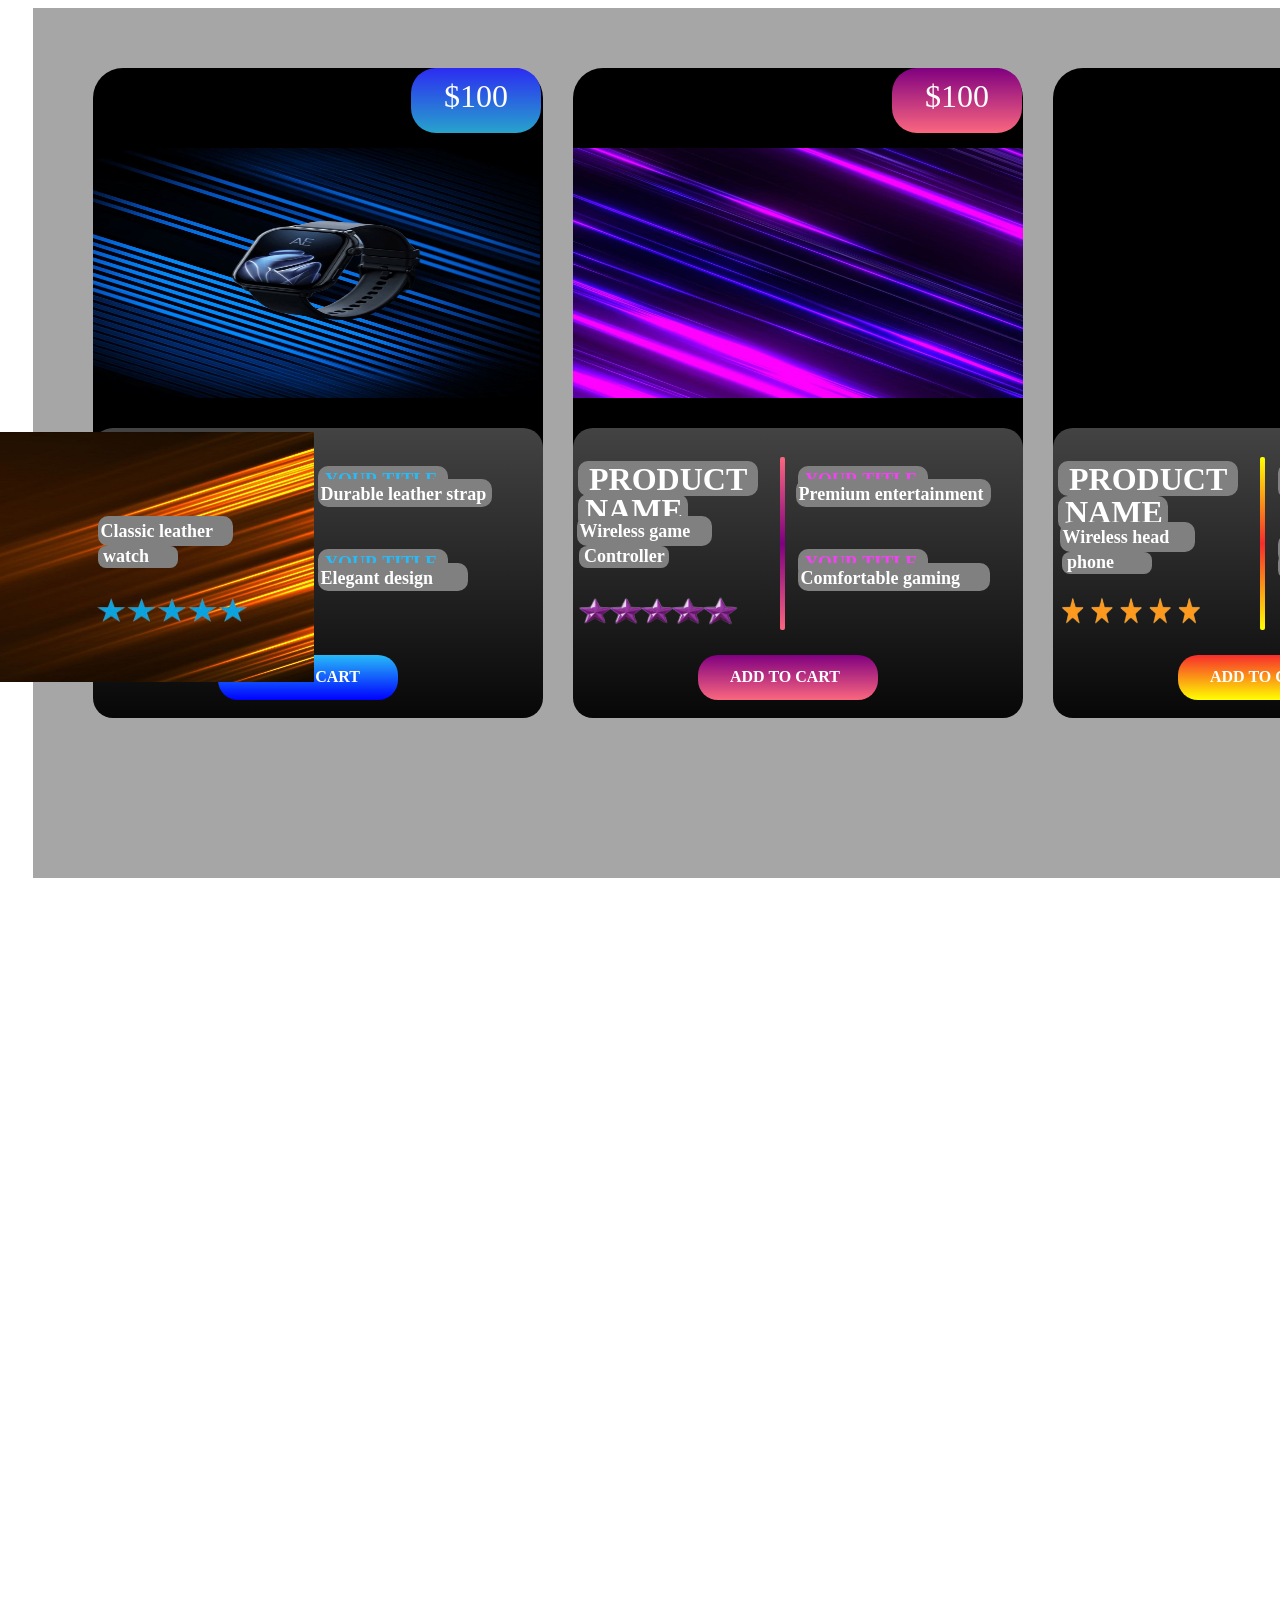
<file: index.html>
<!DOCTYPE html>
<html lang="en">
<head>
    <title>Product card</title>
    <link rel="stylesheet" href="style.css">
</head>
<body>
  <div class="product">
    <div class="watch">
        <div class="tag1"><p>$100</p></div>
        <div class="intro">
            <div class="depart"></div>
            <div class="button"><b>ADD TO CART</b></div>
            <div class="name"><a>PRODUCT</a></div><br>
            <div class="ame"><c>NAME</c></div>
            <div class="yourtitleone"><e>YOUR TITLE</e></div>
            <div class="yourtitle1"><e>YOUR TITLE</e></div>
        </div>
        </div>
    <div class="headphone">
        <div class="tag2"><p>$100</p></div>
        <div class="intro2">
          <div class="depart1"></div>
          <div class="button2"><b>ADD TO CART</b></div> 
          <div class="name2"><a>PRODUCT</a></div><br>
          <div class="ame2"><c>NAME</c></div>
          <div class="yourtitletwo"><e class="two">YOUR TITLE</e></div>
          <div class="yourtitle2"><e class="two">YOUR TITLE</e></div>
        </div>
    </div>
     <div class="gamepad">
        <div class="tag3"><p>$100</p></div>
        <div class="intro3">
            <div class="depart2"></div>
            <div class="button3"><b>ADD TO CART</b></div>
            <div class="name3"><a>PRODUCT</a></div>
            <div class="ame3"><c>NAME</c></div>
            <div class="yourtitlethree"><e class="three">YOUR TITLE</e></div>
            <div class="yourtitle3"><e class="three">YOUR TITLE</e></div>
        </div>
     </div>
        </div>
<img src="img4.png" class="backg1">
     <img src="img1.png" class="pics">

<img src="img5.png" class="backg2">
     <img src="img2.png" class="pics2">

    <img src="img6.png" class="g3">
     <img src="img3.png" class="pics3">

     <div class="nameone"><r class="i">Classic leather<br></r></div>
     <div class="ameone"><r class="ii">watch</div>
        <div class="title1"><r class="i">Durable leather strap</r></div>
       <div class="title1one"><r class="i">Elegant design</r></div>

      <div class="nametwo"><r class="i">Wireless game</r><br></div>
      <div class="ametwo"><r class="ii">Controller</r></div>
          <div class="title2"><r class="i">Premium entertainment</r></div>
          <div class="title2two"><r class="i">Comfortable gaming</r></div>

    <div class="namethree"><r class="i">Wireless head</r></div>
    <div class="amethree"><r class="ii">phone</r></div>
         <div class="title3"><r class="i">Premium sound quality</r></div>
         <div class="title3three"><r class="i">No noise connection</r></div>

    <img src="star1.png" class="star1">
    <img src="star2.png" class="star2">
    <img src="star3.png" class="star3">    
</body>
</html>
</file>
<file: style.css>
body{
    background-color: white;
}
.product{
    width: 1500px;
    height: 750px;
    background-color: rgb(167, 166, 166);
    padding: 60px;
    position: relative;
    left: 25px;
    display: grid;
    grid-template-rows: 650px 650px 650px;
    grid-template-columns: 450px 450px 450px;
    grid-gap: 30px;
}
.watch{
    background-color: black;
    border-radius: 30px;
}
.headphone{
    background-color: black;
    border-radius: 30px;
}
.gamepad{
    background-color: black;
    border-radius: 30px;
}
.tag1{
    width: 130px;
    height: 65px;
    background: linear-gradient(rgb(44, 44, 241),rgb(39, 163, 204));
    position: relative;
    left: 318px;
    bottom: 32px;
    border-radius: 25px;
    color: white;
    font-size: xx-large;
}
p{
    position: relative;
    left: 33px;
    top: 10px;
}
.intro{
    width: 450px;
    height: 290px;
    background: linear-gradient(rgb(68, 67, 67) ,rgb(7, 7, 7) );
    border-radius: 20px;
    position: relative;
    bottom: -262.5px;
}
.button{
    width: 180px;
    height: 45px;
    background:  linear-gradient(rgb(39, 187, 248),blue);
    border-radius: 20px;
    position: relative;
    left: 125px;
    top: 54px;
}
.depart{
    width: 5px;
    height: 173px;
    background: linear-gradient(rgb(39, 187, 248),rgb(71, 71, 243),rgb(39, 187, 248));
    border-radius: 2px;
    position: relative;
    left: 207px;
    top: 29px;
}
b{
    color: white;
    font-weight: 800;
    position: relative;
    left: 32px;
    top: 13px;
}
.name{
    width: 180px;
    height: 35px;
    background-color: grey;
    color: white;
    position: relative;
    bottom: 185px;
    left: 5px;
    font-weight: 900;
    font-size: xx-large;
    border-radius: 10px;
}
a{
    position: relative;
    left: 11px;
}
.ame{
    width: 110px;
    height: 35px;
    background-color: gray;
    color: white;
    font-weight: 900;
    font-size: xx-large;
    border-radius: 10px;
    position: relative;
    bottom: 205px;
    left: 7px;
}
c{
    position: relative;
    top: -1.5px;
    left: 7px;
}
.yourtitleone{
    width: 130px;
    height: 30px;
    background-color: gray;
    position: relative;
    left: 225px;
    bottom: 268px;
    border-radius: 10px;
    color: rgb(39, 187, 248);
    font-size: large;
    font-weight: 800;
}
e{
    position: relative;
    left: 7px;
    top: 4.5px;
}
.yourtitle1{
    width: 130px;
    height: 30px;
    background-color: gray;
    position: relative;
    left: 225px;
    bottom: 215px;
    border-radius: 10px;
    color: rgb(39, 187, 248);
    font-size: large;
    font-weight: 800;
}
.tag2{
    width: 130px;
    height: 65px;
    background: linear-gradient(purple,rgb(250, 103, 127));
    position: relative;
    left: 319px;
    bottom: 32px;
    border-radius: 25px;
    color: white;
    font-size: xx-large;
}
.intro2{
    width: 450px;
    height: 290px;
    background: linear-gradient(rgb(68, 67, 67),rgb(7, 7, 7));
    position: relative; 
    bottom: -262.5px;
    border-radius: 20px;   
}
.depart1{
    width: 5px;
    height: 173px;
    background: linear-gradient(rgb(250, 103, 127),purple,rgb(250, 103, 127));
    position: relative;
    left: 207px;
    top: 29px;
    border-radius: 2px;
}
.button2{
    width: 180px;
    height: 45px;
    background: linear-gradient(purple,rgb(250, 103, 127));
    border-radius: 20px;
    position: relative;
    left: 125px;
    top: 54px;
}
.name2{
    width: 180px;
    height: 35px;
    background-color: gray;
    color: white;
    position: relative;
    bottom: 185px;
    left: 5px;
    font-weight: 900;
    font-size: xx-large;
    border-radius: 10px;
}
.ame2{
    width: 110px;
    height: 35px;
    background-color: gray;
    color: white;
    position: relative;
    top: -205px;
    left: 5px;
    font-weight: 900;
    font-size: xx-large;
    border-radius: 10px;
}
.yourtitletwo{
    width: 130px;
    height: 30px;
    background-color: gray;
    position: relative;
    left: 225px;
    bottom: 268px;
    border-radius: 10px; 
    font-size: large;
    font-weight: 800;
}
.yourtitle2{
    width: 130px;
    height: 30px;
    background-color: gray;
    position: relative;
    left: 225px;
    bottom: 215px;
    border-radius: 10px;
    font-size: large;
    font-weight: 800;
}
.tag3{
   width: 130px;
    height: 65px;
    background: linear-gradient(rgb(247, 44, 44),rgb(228, 228, 15));
    position: relative;
    left: 319px;
    bottom: 32px;
    border-radius: 25px;
    color: white;
    font-size: xx-large;  
}
.intro3{
   width: 450px;
    height: 290px;
    background: linear-gradient(rgb(68, 67, 67),rgb(7, 7, 7));
    position: relative; 
    bottom: -262.5px;
    border-radius: 20px;     
}
.depart2{
    width: 5px;
    height: 173px;
    background: linear-gradient(yellow,rgb(247, 44, 44),yellow);
    border-radius: 2px;
    position: relative;
    left: 207px;
    top: 29px; 
}
.button3{
     width: 180px;
    height: 45px;
    background: linear-gradient(rgb(247, 44, 44),yellow);
    border-radius: 20px;
    position: relative;
    left: 125px;
    top: 54px;
}
.name3{
    width: 180px;
    height: 35px;
    background-color: gray;
    color: white;
    position: relative;
    bottom: 185px;
    left: 5px;
    font-weight: 900;
    font-size: xx-large;
    border-radius: 10px; 
}
.ame3{
    width: 110px;
    height: 35px;
    background-color: gray;
    color: white;
    position: relative;
    top: -185px;
    left: 5px;
    font-weight: 900;
    font-size: xx-large;
    border-radius: 10px;
} 
.yourtitlethree{
     width: 130px;
    height: 30px;
    background-color: gray;
    position: relative;
    left: 225px;
    bottom: 253px;
    border-radius: 10px;
    font-size: large;
    font-weight: 800;
}
.two{
    color:rgb(245, 65, 245);
}
.three{
    color: rgb(236, 236, 14);
}
.yourtitle3{
    width: 130px;
    height: 30px;
    background-color: gray;
    position: relative;
    left: 225px;
    bottom: 212px;
    border-radius: 10px;
    font-size: large;
    font-weight: 800;
}
.backg1{
    width: 447px;
    height: 250px;
    position: relative;
    bottom: 730px;
    left: 85px;
}
.pics{
    width: 280px;
    height: 220px;
    position: relative;
    bottom: 752px;
    right: 282px;
}
.backg2{
    width: 449.5px;
    height: 250px;
    position: relative;
    bottom: 730px;
    right: 170px;
}
.pics2{
    width: 220px;
    height: 280px;
    position: relative;
    right: 518px;
    bottom: 700px;
     
}
.pics3{
    width: 220px;
    height: 280px;
    position: relative;
    left: 1150px;
   bottom: 1003px;   
}
.g3{
   width: 447px;
    height: 250px;
    position: relative;
    bottom: 730px;
    right: 365px;
}
.nameone{
    width: 135px;
    height: 30px;
    background-color: gray;
    border-radius: 10px;
    font-weight: 700;
    font-size:large;
    position: relative;
    bottom: 900px;
    left: 90px;
}
.i{
   color: white;
   position: relative;
   left: 2.5px;
   top: 5px;
   
}
.ameone{
    width: 80px;
    height: 22px;
    background-color: gray;
    border-radius: 8px;
    font-weight: 700;
    font-size:large;
    position: relative;
    bottom: 900px;
    left: 90px; 
}
.ii{
   color: white;
   position: relative;
   left: 5px;
   top: -0.5px;  
}
.title1{
    width: 174px;
    height: 28px;
    background-color: gray;
    border-radius: 10px;
    font-weight: 700;
    font-size:large;
    position: relative;
    bottom: 989px;
    left: 310px;  
}
.title1one{
    width: 150px;
    height: 28px;
    background-color: gray;
    border-radius: 10px;
    font-weight: 700;
    font-size:large;
    position: relative;
    bottom: 933px;
    left: 310px; 
    color: white; 
}
.nametwo{
    width: 135px;
    height: 30px;
    background-color: gray;
    border-radius: 10px;
    font-weight: 700;
    font-size:large;
    position: relative;
    bottom: 1008px;
    left: 569px;
}
.ametwo{
    width: 90px;
    height: 22px;
    background-color: gray;
    border-radius: 8px;
    font-weight: 700;
    font-size:large;
    position: relative;
    bottom: 1008px;
    left: 571px;   
}
.title2{
    width: 195px;
    height: 28px;
    background-color: gray;
    border-radius: 10px;
    font-weight: 700;
    font-size:large;
    position: relative;
    bottom: 1097px;
    left: 788px;  
}
.title2two{
     width: 192px;
    height: 28px;
    background-color: gray;
    border-radius: 10px;
    font-weight: 700;
    font-size:large;
    position: relative;
    bottom: 1041px;
    left: 790px; 
    color: white;
}
.namethree{
    width: 135px;
    height: 30px;
    background-color: gray;
    border-radius: 10px;
    font-weight: 700;
    font-size:large;
    position: relative;
    bottom: 1110px;
    left: 1052px; 
}
.amethree{
    width: 90px;
    height: 22px;
    background-color: gray;
    border-radius: 8px;
    font-weight: 700;
    font-size:large;
    position: relative;
    bottom: 1110px;
    left: 1054px;   
}
.title3{
    width: 195px;
    height: 28px;
    background-color: gray;
    border-radius: 10px;
    font-weight: 700;
    font-size:large;
    position: relative;
    bottom: 1213px;
    left: 1270px;
}
.title3three{
     width: 192px;
    height: 28px;
    background-color: gray;
    border-radius: 10px;
    font-weight: 700;
    font-size:large;
    position: relative;
    bottom: 1160px;
    left: 1270px; 
    color: white;
}
.star1{
    width: 150px;
    height: 100px;
    position: relative;
    bottom: 1280px;
    left: 89px;
}
.star2{
    width: 200px;
    height: 200px;
    position: relative;
    bottom: 1240px;
    left:395px;  
}
.star3{
    width: 180px;
    height: 70px;
    position: relative;
    bottom: 1287px;
    left: 675px;
}
</file>
<file: product.css>
body{
    background-color: white;
}
.product{
    width: 1500px;
    height: 750px;
    background-color: rgb(167, 166, 166);
    padding: 60px;
    position: relative;
    left: 25px;
    display: grid;
    grid-template-rows: 650px 650px 650px;
    grid-template-columns: 450px 450px 450px;
    grid-gap: 30px;
}
.watch{
    background-color: black;
    border-radius: 30px;
}
.headphone{
    background-color: black;
    border-radius: 30px;
}
.gamepad{
    background-color: black;
    border-radius: 30px;
}
.tag1{
    width: 130px;
    height: 65px;
    background: linear-gradient(rgb(44, 44, 241),rgb(39, 163, 204));
    position: relative;
    left: 318px;
    bottom: 32px;
    border-radius: 25px;
    color: white;
    font-size: xx-large;
}
p{
    position: relative;
    left: 33px;
    top: 10px;
}
.intro{
    width: 450px;
    height: 290px;
    background: linear-gradient(rgb(68, 67, 67) ,rgb(7, 7, 7) );
    border-radius: 20px;
    position: relative;
    bottom: -262.5px;
}
.button{
    width: 180px;
    height: 45px;
    background:  linear-gradient(rgb(39, 187, 248),blue);
    border-radius: 20px;
    position: relative;
    left: 125px;
    top: 54px;
}
.depart{
    width: 5px;
    height: 173px;
    background: linear-gradient(rgb(39, 187, 248),rgb(71, 71, 243),rgb(39, 187, 248));
    border-radius: 2px;
    position: relative;
    left: 207px;
    top: 29px;
}
b{
    color: white;
    font-weight: 800;
    position: relative;
    left: 32px;
    top: 13px;
}
.name{
    width: 180px;
    height: 35px;
    background-color: grey;
    color: white;
    position: relative;
    bottom: 185px;
    left: 5px;
    font-weight: 900;
    font-size: xx-large;
    border-radius: 10px;
}
a{
    position: relative;
    left: 11px;
}
.ame{
    width: 110px;
    height: 35px;
    background-color: gray;
    color: white;
    font-weight: 900;
    font-size: xx-large;
    border-radius: 10px;
    position: relative;
    bottom: 205px;
    left: 7px;
}
c{
    position: relative;
    top: -1.5px;
    left: 7px;
}
.yourtitleone{
    width: 130px;
    height: 30px;
    background-color: gray;
    position: relative;
    left: 225px;
    bottom: 268px;
    border-radius: 10px;
    color: rgb(39, 187, 248);
    font-size: large;
    font-weight: 800;
}
e{
    position: relative;
    left: 7px;
    top: 4.5px;
}
.yourtitle1{
    width: 130px;
    height: 30px;
    background-color: gray;
    position: relative;
    left: 225px;
    bottom: 215px;
    border-radius: 10px;
    color: rgb(39, 187, 248);
    font-size: large;
    font-weight: 800;
}
.tag2{
    width: 130px;
    height: 65px;
    background: linear-gradient(purple,rgb(250, 103, 127));
    position: relative;
    left: 319px;
    bottom: 32px;
    border-radius: 25px;
    color: white;
    font-size: xx-large;
}
.intro2{
    width: 450px;
    height: 290px;
    background: linear-gradient(rgb(68, 67, 67),rgb(7, 7, 7));
    position: relative; 
    bottom: -262.5px;
    border-radius: 20px;   
}
.depart1{
    width: 5px;
    height: 173px;
    background: linear-gradient(rgb(250, 103, 127),purple,rgb(250, 103, 127));
    position: relative;
    left: 207px;
    top: 29px;
    border-radius: 2px;
}
.button2{
    width: 180px;
    height: 45px;
    background: linear-gradient(purple,rgb(250, 103, 127));
    border-radius: 20px;
    position: relative;
    left: 125px;
    top: 54px;
}
.name2{
    width: 180px;
    height: 35px;
    background-color: gray;
    color: white;
    position: relative;
    bottom: 185px;
    left: 5px;
    font-weight: 900;
    font-size: xx-large;
    border-radius: 10px;
}
.ame2{
    width: 110px;
    height: 35px;
    background-color: gray;
    color: white;
    position: relative;
    top: -205px;
    left: 5px;
    font-weight: 900;
    font-size: xx-large;
    border-radius: 10px;
}
.yourtitletwo{
    width: 130px;
    height: 30px;
    background-color: gray;
    position: relative;
    left: 225px;
    bottom: 268px;
    border-radius: 10px; 
    font-size: large;
    font-weight: 800;
}
.yourtitle2{
    width: 130px;
    height: 30px;
    background-color: gray;
    position: relative;
    left: 225px;
    bottom: 215px;
    border-radius: 10px;
    font-size: large;
    font-weight: 800;
}
.tag3{
   width: 130px;
    height: 65px;
    background: linear-gradient(rgb(247, 44, 44),rgb(228, 228, 15));
    position: relative;
    left: 319px;
    bottom: 32px;
    border-radius: 25px;
    color: white;
    font-size: xx-large;  
}
.intro3{
   width: 450px;
    height: 290px;
    background: linear-gradient(rgb(68, 67, 67),rgb(7, 7, 7));
    position: relative; 
    bottom: -262.5px;
    border-radius: 20px;     
}
.depart2{
    width: 5px;
    height: 173px;
    background: linear-gradient(yellow,rgb(247, 44, 44),yellow);
    border-radius: 2px;
    position: relative;
    left: 207px;
    top: 29px; 
}
.button3{
     width: 180px;
    height: 45px;
    background: linear-gradient(rgb(247, 44, 44),yellow);
    border-radius: 20px;
    position: relative;
    left: 125px;
    top: 54px;
}
.name3{
    width: 180px;
    height: 35px;
    background-color: gray;
    color: white;
    position: relative;
    bottom: 185px;
    left: 5px;
    font-weight: 900;
    font-size: xx-large;
    border-radius: 10px; 
}
.ame3{
    width: 110px;
    height: 35px;
    background-color: gray;
    color: white;
    position: relative;
    top: -185px;
    left: 5px;
    font-weight: 900;
    font-size: xx-large;
    border-radius: 10px;
} 
.yourtitlethree{
     width: 130px;
    height: 30px;
    background-color: gray;
    position: relative;
    left: 225px;
    bottom: 253px;
    border-radius: 10px;
    font-size: large;
    font-weight: 800;
}
.two{
    color:rgb(245, 65, 245);
}
.three{
    color: rgb(236, 236, 14);
}
.yourtitle3{
    width: 130px;
    height: 30px;
    background-color: gray;
    position: relative;
    left: 225px;
    bottom: 212px;
    border-radius: 10px;
    font-size: large;
    font-weight: 800;
}
.backg1{
    width: 447px;
    height: 250px;
    position: relative;
    bottom: 730px;
    left: 85px;
}
.pics{
    width: 280px;
    height: 220px;
    position: relative;
    bottom: 752px;
    right: 282px;
}
.backg2{
    width: 449.5px;
    height: 250px;
    position: relative;
    bottom: 730px;
    right: 170px;
}
.pics2{
    width: 220px;
    height: 280px;
    position: relative;
    right: 518px;
    bottom: 700px;
     
}
.pics3{
    width: 220px;
    height: 280px;
    position: relative;
    left: 1150px;
   bottom: 1003px;   
}
.g3{
   width: 447px;
    height: 250px;
    position: relative;
    bottom: 730px;
    right: 365px;
}
.nameone{
    width: 135px;
    height: 30px;
    background-color: gray;
    border-radius: 10px;
    font-weight: 700;
    font-size:large;
    position: relative;
    bottom: 900px;
    left: 90px;
}
.i{
   color: white;
   position: relative;
   left: 2.5px;
   top: 5px;
   
}
.ameone{
    width: 80px;
    height: 22px;
    background-color: gray;
    border-radius: 8px;
    font-weight: 700;
    font-size:large;
    position: relative;
    bottom: 900px;
    left: 90px; 
}
.ii{
   color: white;
   position: relative;
   left: 5px;
   top: -0.5px;  
}
.title1{
    width: 174px;
    height: 28px;
    background-color: gray;
    border-radius: 10px;
    font-weight: 700;
    font-size:large;
    position: relative;
    bottom: 989px;
    left: 310px;  
}
.title1one{
    width: 150px;
    height: 28px;
    background-color: gray;
    border-radius: 10px;
    font-weight: 700;
    font-size:large;
    position: relative;
    bottom: 933px;
    left: 310px; 
    color: white; 
}
.nametwo{
    width: 135px;
    height: 30px;
    background-color: gray;
    border-radius: 10px;
    font-weight: 700;
    font-size:large;
    position: relative;
    bottom: 1008px;
    left: 569px;
}
.ametwo{
    width: 90px;
    height: 22px;
    background-color: gray;
    border-radius: 8px;
    font-weight: 700;
    font-size:large;
    position: relative;
    bottom: 1008px;
    left: 571px;   
}
.title2{
    width: 195px;
    height: 28px;
    background-color: gray;
    border-radius: 10px;
    font-weight: 700;
    font-size:large;
    position: relative;
    bottom: 1097px;
    left: 788px;  
}
.title2two{
     width: 192px;
    height: 28px;
    background-color: gray;
    border-radius: 10px;
    font-weight: 700;
    font-size:large;
    position: relative;
    bottom: 1041px;
    left: 790px; 
    color: white;
}
.namethree{
    width: 135px;
    height: 30px;
    background-color: gray;
    border-radius: 10px;
    font-weight: 700;
    font-size:large;
    position: relative;
    bottom: 1110px;
    left: 1052px; 
}
.amethree{
    width: 90px;
    height: 22px;
    background-color: gray;
    border-radius: 8px;
    font-weight: 700;
    font-size:large;
    position: relative;
    bottom: 1110px;
    left: 1054px;   
}
.title3{
    width: 195px;
    height: 28px;
    background-color: gray;
    border-radius: 10px;
    font-weight: 700;
    font-size:large;
    position: relative;
    bottom: 1213px;
    left: 1270px;
}
.title3three{
     width: 192px;
    height: 28px;
    background-color: gray;
    border-radius: 10px;
    font-weight: 700;
    font-size:large;
    position: relative;
    bottom: 1160px;
    left: 1270px; 
    color: white;
}
.star1{
    width: 150px;
    height: 100px;
    position: relative;
    bottom: 1280px;
    left: 89px;
}
.star2{
    width: 200px;
    height: 200px;
    position: relative;
    bottom: 1240px;
    left:395px;  
}
.star3{
    width: 180px;
    height: 70px;
    position: relative;
    bottom: 1287px;
    left: 675px;
}
</file>
